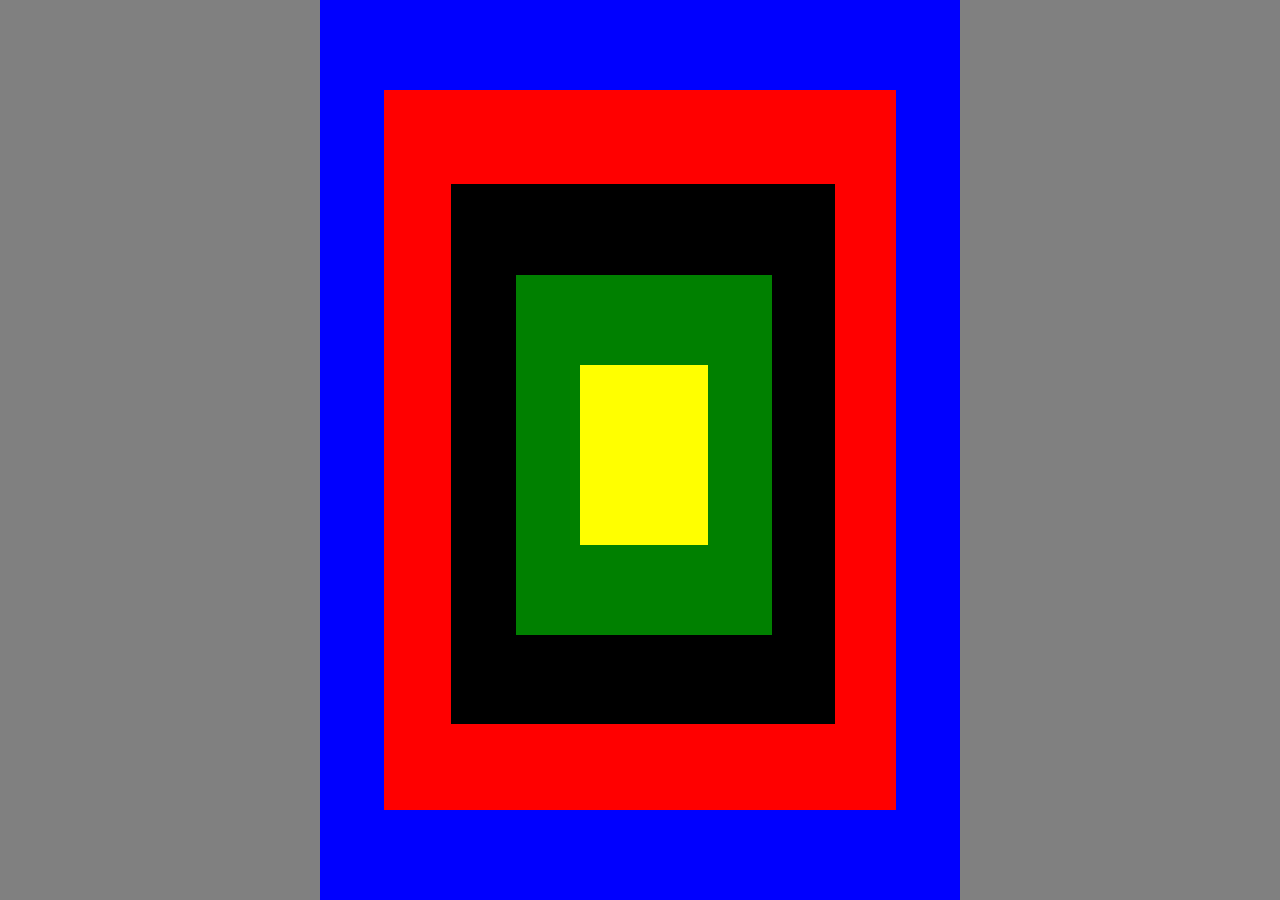
<file: index.html>
<!DOCTYPE html>
<html lang="pt-BR">
  <head>
    <meta charset="UTF-8" />
    <meta http-equiv="X-UA-Compatible" content="IE=edge" />
    <meta name="viewport" content="width=device-width, initial-scale=1.0" />
    <title>Exercício 1</title>
    <link rel="stylesheet" href="./style.css" />
  </head>
  <body>
    <div id="caixa1">
      <div id="caixa2">
        <div id="caixa3">
          <div id="caixa4">
            <div id="caixa5"></div>
          </div>
        </div>
      </div>
    </div>
  </body>
</html>
</file>
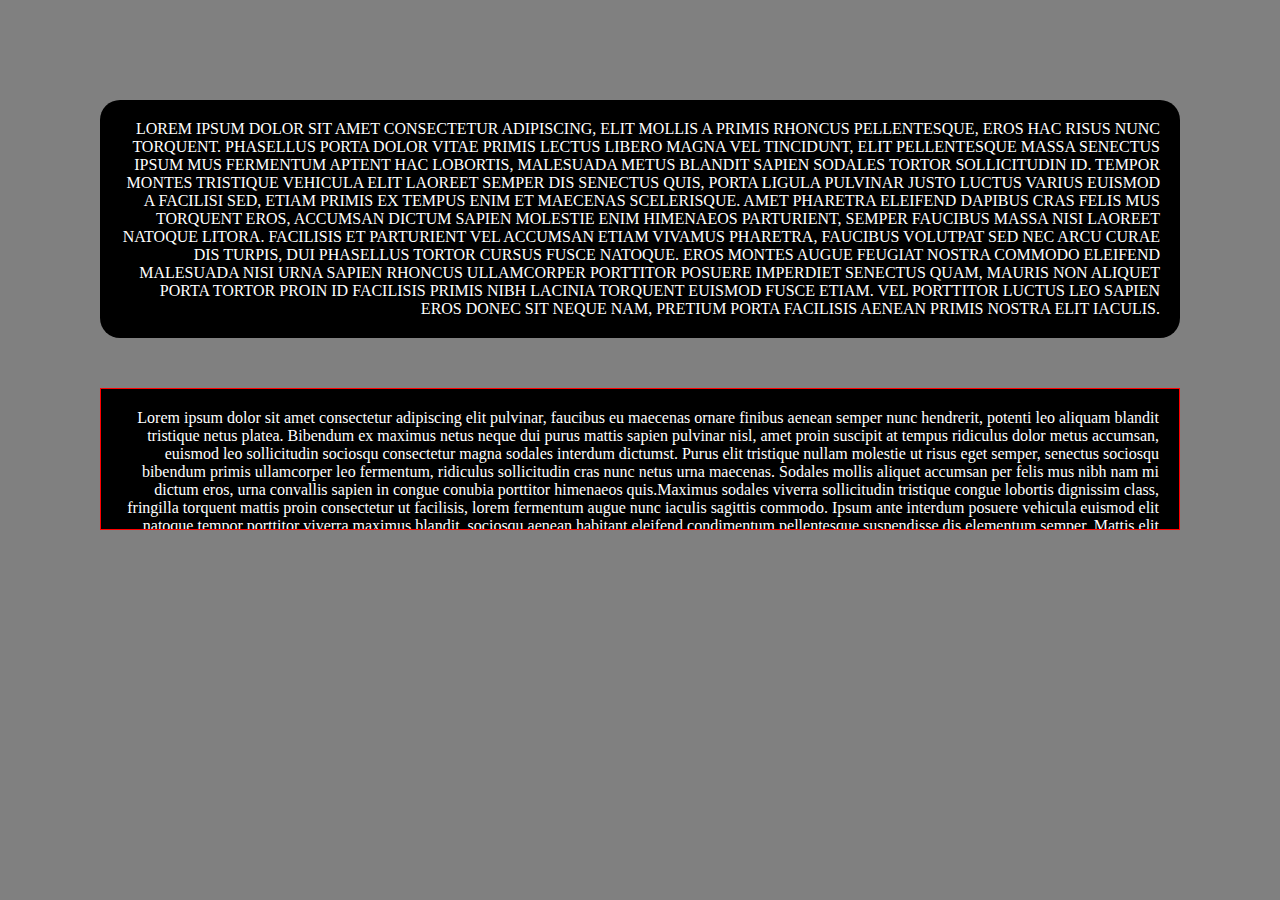
<file: Exercício3.html>
<!DOCTYPE html>
<html lang="pt-BR">
  <head>
    <meta charset="UTF-8" />
    <meta http-equiv="X-UA-Compatible" content="IE=edge" />
    <meta name="viewport" content="width=device-width, initial-scale=1.0" />
    <title>Exercício 3</title>
    <link rel="stylesheet" href="./style.css" />
  </head>
  <body>
    <div id="texto1">
      <p>
        LOREM IPSUM DOLOR SIT AMET CONSECTETUR ADIPISCING, ELIT MOLLIS A PRIMIS
        RHONCUS PELLENTESQUE, EROS HAC RISUS NUNC TORQUENT. PHASELLUS PORTA
        DOLOR VITAE PRIMIS LECTUS LIBERO MAGNA VEL TINCIDUNT, ELIT PELLENTESQUE
        MASSA SENECTUS IPSUM MUS FERMENTUM APTENT HAC LOBORTIS, MALESUADA METUS
        BLANDIT SAPIEN SODALES TORTOR SOLLICITUDIN ID. TEMPOR MONTES TRISTIQUE
        VEHICULA ELIT LAOREET SEMPER DIS SENECTUS QUIS, PORTA LIGULA PULVINAR
        JUSTO LUCTUS VARIUS EUISMOD A FACILISI SED, ETIAM PRIMIS EX TEMPUS ENIM
        ET MAECENAS SCELERISQUE. AMET PHARETRA ELEIFEND DAPIBUS CRAS FELIS MUS
        TORQUENT EROS, ACCUMSAN DICTUM SAPIEN MOLESTIE ENIM HIMENAEOS
        PARTURIENT, SEMPER FAUCIBUS MASSA NISI LAOREET NATOQUE LITORA. FACILISIS
        ET PARTURIENT VEL ACCUMSAN ETIAM VIVAMUS PHARETRA, FAUCIBUS VOLUTPAT SED
        NEC ARCU CURAE DIS TURPIS, DUI PHASELLUS TORTOR CURSUS FUSCE NATOQUE.
        EROS MONTES AUGUE FEUGIAT NOSTRA COMMODO ELEIFEND MALESUADA NISI URNA
        SAPIEN RHONCUS ULLAMCORPER PORTTITOR POSUERE IMPERDIET SENECTUS QUAM,
        MAURIS NON ALIQUET PORTA TORTOR PROIN ID FACILISIS PRIMIS NIBH LACINIA
        TORQUENT EUISMOD FUSCE ETIAM. VEL PORTTITOR LUCTUS LEO SAPIEN EROS DONEC
        SIT NEQUE NAM, PRETIUM PORTA FACILISIS AENEAN PRIMIS NOSTRA ELIT
        IACULIS.
      </p>
    </div>
    <div id="texto2">
      <p>
        Lorem ipsum dolor sit amet consectetur adipiscing elit pulvinar,
        faucibus eu maecenas ornare finibus aenean semper nunc hendrerit,
        potenti leo aliquam blandit tristique netus platea. Bibendum ex maximus
        netus neque dui purus mattis sapien pulvinar nisl, amet proin suscipit
        at tempus ridiculus dolor metus accumsan, euismod leo sollicitudin
        sociosqu consectetur magna sodales interdum dictumst. Purus elit
        tristique nullam molestie ut risus eget semper, senectus sociosqu
        bibendum primis ullamcorper leo fermentum, ridiculus sollicitudin cras
        nunc netus urna maecenas. Sodales mollis aliquet accumsan per felis mus
        nibh nam mi dictum eros, urna convallis sapien in congue conubia
        porttitor himenaeos quis.Maximus sodales viverra sollicitudin tristique
        congue lobortis dignissim class, fringilla torquent mattis proin
        consectetur ut facilisis, lorem fermentum augue nunc iaculis sagittis
        commodo. Ipsum ante interdum posuere vehicula euismod elit natoque
        tempor porttitor viverra maximus blandit, sociosqu aenean habitant
        eleifend condimentum pellentesque suspendisse dis elementum semper.
        Mattis elit ligula morbi dis congue urna tempus massa magna, euismod
        consequat faucibus rhoncus curabitur ornare curae mi, nec sem orci ad
        primis sagittis lectus tempor. Dapibus torquent faucibus sed platea nunc
        lorem aenean nisl, lectus ullamcorper commodo consequat lobortis
        pulvinar viverra, mi vel ornare etiam habitant montes finibus. Nisl
        sollicitudin fermentum leo sagittis nam in aliquam hac, vulputate
        volutpat dui natoque fringilla senectus proin enim ultrices, euismod
        erat viverra curae urna id maximus. Platea vel eget hac tristique cras
        gravida senectus himenaeos pretium, netus aptent commodo elementum
        nullam suscipit ullamcorper dis.
      </p>
    </div>
  </body>
</html>
</file>
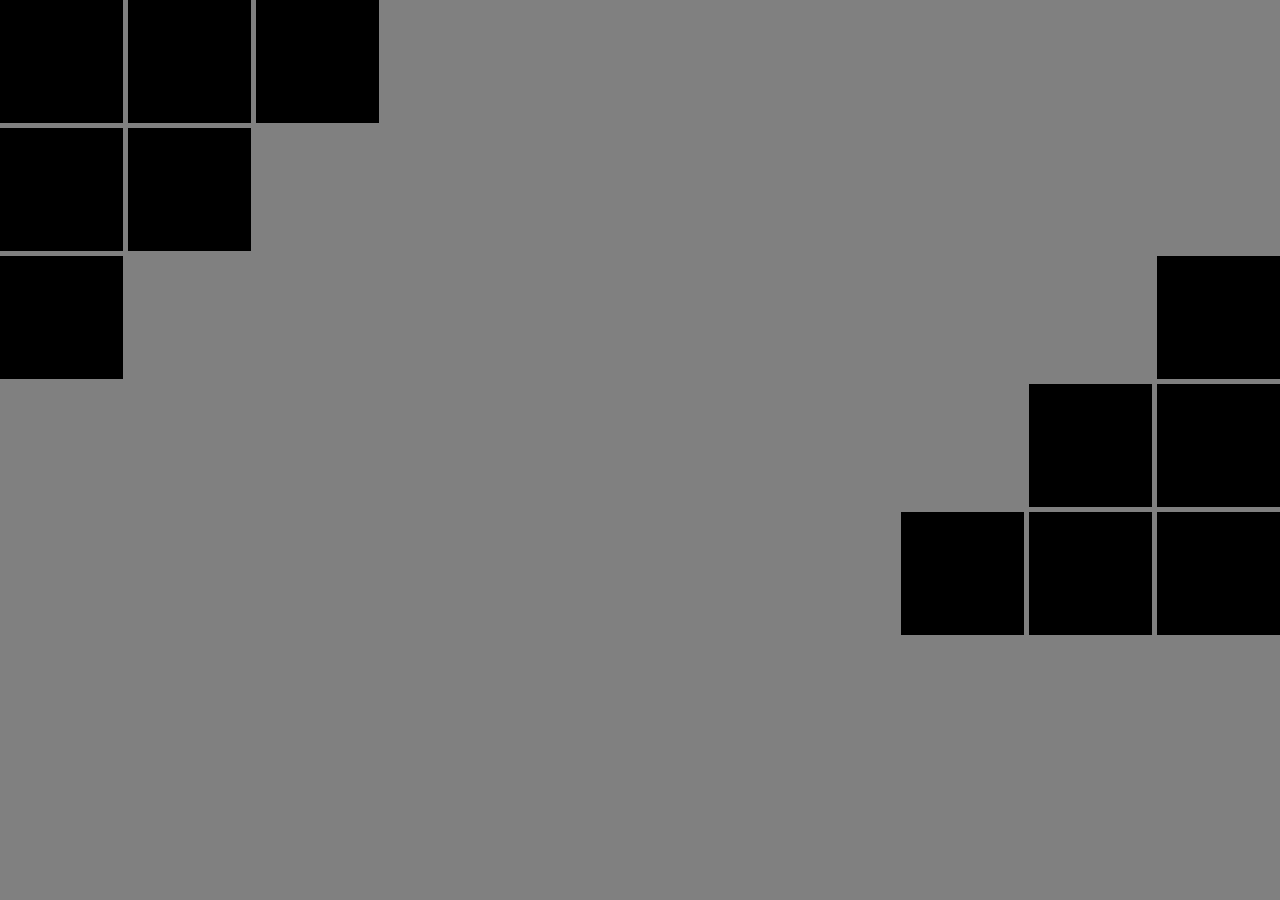
<file: Exercício4.html>
<!DOCTYPE html>
<html lang="en">
  <head>
    <meta charset="UTF-8" />
    <meta http-equiv="X-UA-Compatible" content="IE=edge" />
    <meta name="viewport" content="width=device-width, initial-scale=1.0" />
    <title>Exercício 4</title>
    <link rel="stylesheet" href="./style.css" />
  </head>
  <body>
    <div>
      <div class="blackbox box1"></div>
      <div class="blackbox box2"></div>
      <div class="blackbox box3"></div>
    </div>
    <div>
      <div class="blackbox box4"></div>
      <div class="blackbox box5"></div>
    </div>

    <div>
      <div class="blackbox box6"></div>
      <div class="blackbox box7"></div>
    </div>

    <div>
      <div class="blackbox box8"></div>
      <div class="blackbox box9"></div>
    </div>
    <div>
      <div class="blackbox box10"></div>
      <div class="blackbox box11"></div>
      <div class="blackbox box12"></div>
    </div>
  </body>
</html>
</file>
<file: style.css>
*{
    margin:0;
    padding:0;
}

body{
    background-color:grey;
    position: relative;
}

#caixa1{
    background-color:blue;
    height: 100vh;
    width: 50vw;
    right:25%;
    left:25%;
    position:absolute;
}

#caixa2{
    background-color:red;
    height: 80vh;
    width: 40vw;
    top:10%;
    left:10%;
    bottom:10%;
    right:10%;
    position:absolute;
}

#caixa3{
    background-color:black;
    height: 60vh;
    width: 30vw;
    position:absolute;
    top:13%;
    left:13%;
}

#caixa4{
    background-color:green;
    position:absolute;
    height: 40vh;
    width: 20vw;
    top:17%;
    left:17%;
}

#caixa5{
    background-color:yellow;
    position:absolute;
    height: 20vh;
    width: 10vw;
    top:25%;
    left:25%;
    bottom:25%;
    right:25%;
}

.caixa6{
    background-color:black;
    height:150px;
    width:150px;
}

.posição1{
    float:left;
}

.posição2{
    float:right;
    
}

.posição3{
   margin-top:333px;
   float:left;
   clear:both
    
}

.posição4{
    float:right;
    margin-top:333px;
}

#texto1{
    color:white;
    padding:20px;
    margin:100px 100px 50px 100px;
    background-color:black;
    border-radius:20px;
    text-align:right;
}

#texto2{
    color:white;
    border:1px solid red;
    padding:20px;
    height:100px;
    overflow: auto;
    margin:0px 100px 100px 100px;
    background-color:black;
    text-align:right;
}

.blackbox{
    background-color: black;
    height: 123px;
    width: 123px;
}

.box1{
    float:left;
}

.box2{
    float:left;
    margin-left:5px;
}

.box3{
    float:left;
    margin-left:5px;
}

.box4{
    clear:left;
    float:left;
    margin-top:5px;
}

.box5{
    float:left;
    margin-top:5px;
    margin-left:5px;
}

.box6{
    float:left;
    margin-top: 5px;
    clear:left;
}

.box7{
    float:right;
    margin-top:5px;
}

.box8{
    clear:right;
    float:right;
    margin-top:5px;
}

.box9{
    float:right;
    margin-right:5px;
    margin-top:5px;
}

.box10{
    clear:right;
    float:right;
    margin-top:5px;
}

.box11{
    float:right;
    margin-right:5px;
    margin-top:5px;
}

.box12{
    float:right;
    margin-right:5px;
    margin-top:5px;
}
</file>
